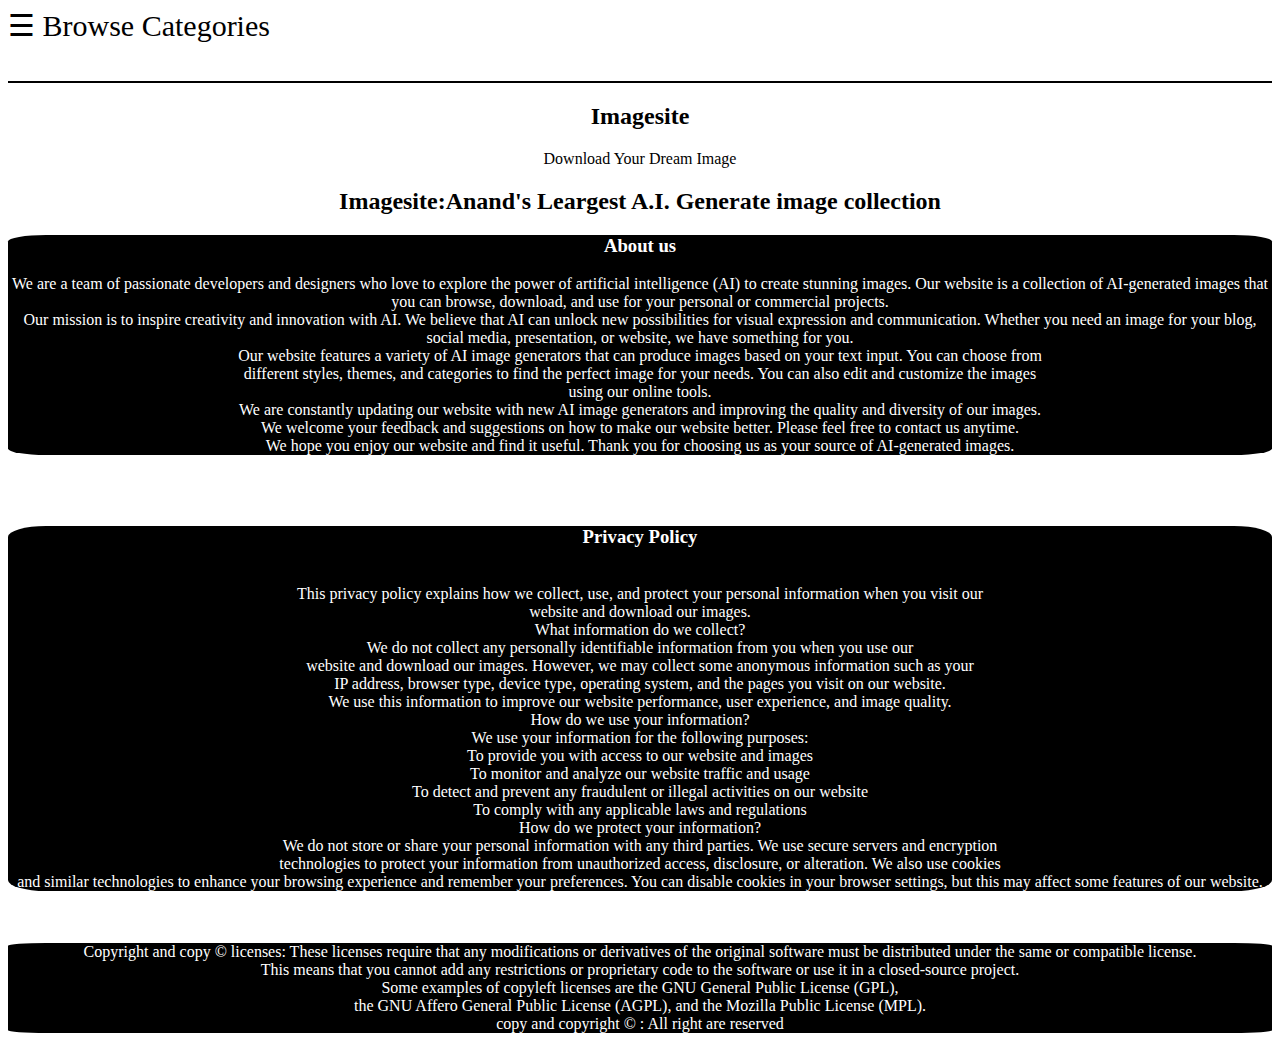
<file: Aboutus.html>
<!DOCTYPE html>
<html lang="en">
<head>
    <meta charset="UTF-8">
    <meta name="viewport" content="width=device-width, initial-scale=1.0">
    <title>Imagesite</title>
</head>
<link rel="stylesheet" href="Imagesite.css">




<body>

    <head>
        <div id="mySidenav" class="sidenav">
          <a href="javascript:void(0)" class="closebtn" onclick="closeNav()">&times;</a>
          <a href="index.html">Home</a>
          <a href="#about">About Us</a>
          <a href="#policy"> Policy</a>
          <a href="#licenses">licenses</a>
          
        </div>
        
        <span style="font-size:30px;cursor:pointer" onclick="openNav()">&#9776; Browse Categories</span>
        </head>
        
        <section>
          <div class="content">
            <h2>Imagesite</h2>
            <p>Download Your Dream Image</p>
            
          </div>
        </section>

    </head>
    <center>
<h2>        Imagesite:Anand's Leargest A.I. Generate image collection
</h2>

        <div class="about" id="about">
            <p  class="aboutus">
                <h3>About us</h3>
                
    
    
    We are a team of passionate developers and designers who love to explore the power of artificial intelligence (AI) to create 
    stunning images. Our website is a collection of AI-generated images that you can browse, download, and use for your personal or
     commercial projects. <br>
    
    Our mission is to inspire creativity and innovation with AI. We believe that AI can unlock new possibilities for visual expression 
    and communication. Whether you need an image for your blog, social media, presentation, or website, we have something for you. <br>
    
    Our website features a variety of AI image generators that can produce images based on your text input. You can choose from <br>
     different styles, themes, and categories to find the perfect image for your needs. You can also edit and customize the images <br>
      using our online tools. <br>
    
    We are constantly updating our website with new AI image generators and improving the quality and diversity of our images. <br>
     We welcome your feedback and suggestions on how to make our website better. Please feel free to contact us anytime. <br>
    
    We hope you enjoy our website and find it useful. Thank you for choosing us as your source of AI-generated images.  <br>
            </p>
        </div>

<br><br>

        <div class="policy" id="policy">

            <p >
                <h3>Privacy Policy</h3> <br>
    
    This privacy policy explains how we collect, use, and protect your personal information when you visit our <br>
    website and download our images. <br>
    
    What information do we collect? <br>
    
    We do not collect any personally identifiable information from you when you use our  <br>
    website and download our images. However, we may collect some anonymous information such as your <br>
     IP address, browser type, device type, operating system, and the pages you visit on our website. <br> We 
     use this information to improve our website performance, user experience, and image quality. <br>
    
    How do we use your information? <br>
     
    We use your information for the following purposes: <br>
    
    To provide you with access to our website and images <br>
    To monitor and analyze our website traffic and usage <br>
    To detect and prevent any fraudulent or illegal activities on our website <br>
    To comply with any applicable laws and regulations <br>
    How do we protect your information? <br>
    
    We do not store or share your personal information with any third parties. We use secure servers and encryption  <br>
    technologies to protect your information from unauthorized access, disclosure, or alteration. We also use cookies <br>
     and similar technologies to enhance your browsing experience and remember your preferences. You can disable cookies
      in your browser settings, but this may affect some features of our website. <br>
            </p>
        </div>
        <br><br>


        

        <div class="licenses" id="licenses">

            Copyright and copy &copy licenses: These licenses require that any modifications or derivatives of 
            the original software must be distributed under the same or compatible license.  <br> This means that you 
            cannot add any restrictions or proprietary code to the software or use it in a closed-source project. <br>
             Some examples of copyleft licenses are the GNU General Public License (GPL), <br> 
              the GNU Affero General Public License (AGPL), and the Mozilla Public License (MPL). <br>
              copy and copyright &copy : All right are reserved

        </div>
    </center>







    <script type="text/javascript">
        function openNav() {
          document.getElementById("mySidenav").style.width = "250px";
        }
        
        function closeNav() {
          document.getElementById("mySidenav").style.width = "0";
        }
        </script>
    
</body>
</html>
</file>
<file: Imagesite.css>
*{
  box-sizing: border-box;
  
}

body {
    font-family: Cambria, Cochin, Georgia, Times, 'Times New Roman', serif;
    background-color:rgba(255, 255, 255, 0.721)
  }
  
  .sidenav {
    height: 100%;
    width: 0;
    position: fixed;
    z-index: 1;
    top: 0;
    left: 0;
    background-color: #111;
    overflow-x: hidden;
    transition: 0.5s;
    padding-top: 60px;
  }
  
  .sidenav a {
    padding: 8px 8px 8px 32px;
    text-decoration: none;
    font-size: 25px;
    color: #818181;
    display: block;
    transition: 0.3s;
  }
  
  .sidenav a:hover {
    color: #f1f1f1;
  }
  
  .sidenav .closebtn {
    position: absolute;
    top: 0;
    right: 25px;
    font-size: 36px;
    margin-left: 50px;
  }
  
  .content{
    justify-content:center;
    text-align:center;
    align-items:center;
    border-top:solid 2px black; 
    margin-top:3%;
  }
  .imgContainer{
    display: grid;
    grid-template-columns: repeat(4,1fr);
    grid-gap: 10px;
    justify-content: 2px;
    
  }
  .imgContainer img{
    width: 100%;
    
  }
  .footer{
    background-color: black;
    color: white;
  }
  .footer a{
    text-decoration: none;
    color: white;
  }
  li{
    list-style-type: none;
    align-items: center;
    text-align: center;
    margin-right: 34px;
    color: rgba(255, 255, 255, 0.551);
  }

  .about{
    color: white;
    background-color: black;
    border-radius: 3%;
}
.policy{
  color: white;
    background-color: black;
    border-radius: 3%;
}

.licenses{
  color: white;
  background-color: black;
  border-radius: 3%;
}


@media (max-width:768px) {

  .imgContainer{
grid-template-columns: repeat(1,1fr);  }
  .imgContainer img{
    width: 100%;
   
  }
  
}
  
 
  
  
  
  /* @media screen and (max-height: 768px) { 
    .sidenav {
      padding-top: 15px;
    }
    .sidenav a {
      font-size: 18px;
    }

    .imgContainer{
      flex-direction: column;
    }
    body{
      background-color: red;
    }

    AKJWEL01.png
    AKFOOD01.png

  }*/
/*

.sidenav {
      padding-top: 15px;
    }
    .sidenav a {
      font-size: 18px;
    }
*/
</file>
